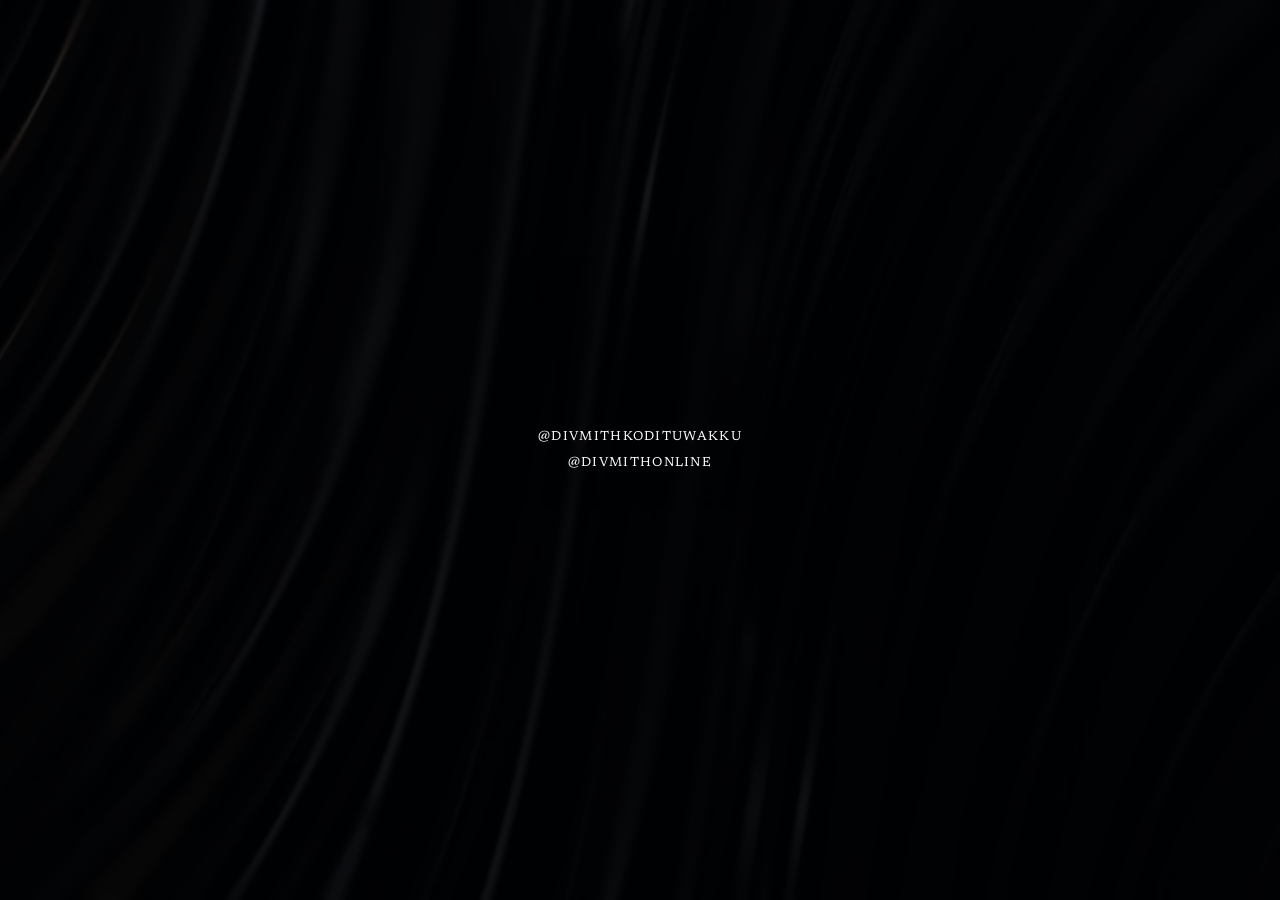
<file: index.html>
<!DOCTYPE html>
<html lang="en">
<head>
  <meta charset="utf-8">
  <meta name="viewport" content="width=device-width, initial-scale=1, viewport-fit=cover">
  <meta name="theme-color" content="#000000">
  <title>S. Divmith Kodituwakku</title>

  <link rel="icon" href="favicon.ico" sizes="any">
  <link rel="icon" href="favicon-32.png" sizes="32x32" type="image/png">
  <link rel="icon" href="favicon-192.png" sizes="192x192" type="image/png">
  <link rel="apple-touch-icon" href="apple-touch-icon.png">

  <meta property="og:type" content="website">
  <meta property="og:site_name" content="S. Divmith Kodituwakku">
  <meta property="og:title" content="S. Divmith Kodituwakku">
  <meta property="og:url" content="https://divmith.go-live.me/">
  <meta property="og:image" content="https://divmith.go-live.me/og-image.png">
  <meta property="og:image:width" content="1200">
  <meta property="og:image:height" content="630">
  <meta name="twitter:card" content="summary_large_image">

  <link rel="canonical" href="https://divmith.go-live.me/">
  <script type="application/ld+json" id="person-data">
{
  "@context": "https://schema.org",
  "@type": "Person",
  "name": "S. Divmith Kodituwakku",
  "url": "https://divmith.go-live.me/",
  "sameAs": [
    "https://lk.linkedin.com/in/divmithkodituwakku",
    "https://www.instagram.com/divmithonline",
    "https://x.com/divmithonline",
    "https://bsky.app/profile/divmithonline.bsky.social"
  ]
}
</script>

  <script>document.documentElement.className += " js";</script>
  <link rel="stylesheet" href="style.css">
</head>
<body>

  <div class="bg" aria-hidden="true">
    <video id="bg-video" muted loop playsinline autoplay preload="auto"></video>
    <div class="bg-dim"></div>
    <div class="bg-noise"></div>
  </div>

  <div class="site" id="app"></div>

  <section id="static-content" class="prerender">
  <h1 id="s-name">S. DIVMITH KODITUWAKKU</h1>
  <p id="s-role" class="role"></p>
  <div id="about">
    <p>Sesanda Divmith Kodituwakku is a stage presenter, creative strategist, and science enthusiast focused on turning complex ideas into practical, engaging outcomes. Backed by experience in team leadership and stage presence, he establishes structure, clarity, and momentum across public presentations and group efforts.</p>
    <p>Fueled by a constant curiosity for how science and design intersect, he balances analytical thinking with sharp creative execution. Whether driving team projects forward, designing visual assets, or keeping a program moving with purpose, he brings focus, high energy, and clear direction to every initiative.</p>
  </div>
  <ul id="s-links">
    <li><a href="https://lk.linkedin.com/in/divmithkodituwakku">LinkedIn</a></li>
    <li><a href="https://www.instagram.com/divmithonline">Instagram</a></li>
    <li><a href="https://x.com/divmithonline">X</a></li>
    <li><a href="https://bsky.app/profile/divmithonline.bsky.social">Bluesky</a></li>
  </ul>
  <p id="s-copy" class="copy">© 2026 BY DIVMITH KODITUWAKKU</p>
</section>

  <script src="config.js"></script>
  <script src="script.js"></script>
</body>
</html>
</file>
<file: style.css>
:root {
  --page-bg: #000;
  --text: #fff;
  --bar-bg: rgba(45, 46, 41, 0.5);
  --bar-bg-clear: rgba(45, 46, 41, 0);
  --dim-rgba: rgba(0, 0, 0, 0.8);
  --font: 'Newsreader', 'Times New Roman', Times, serif;
  --bar-width: 85%;
  --fs: 18px;
  --fs-name: 24px;
  --fs-email: 18px;
  --fs-footer: 14px;
  --icon-size: var(--fs-footer);
  --icon-gap: 20px;
  --gap-image: 28px;
  --gap-about: 28px;
  --gap-email: 28px;
  --para-gap: 22px;
  --line-h: 1.5;
  --hover-fade: 250ms;
  --pad: clamp(20px, 2.5vw, 48px);
}

* { box-sizing: border-box; margin: 0; padding: 0; }
html { -webkit-text-size-adjust: 100%; text-size-adjust: 100%; }
html, body { min-height: 100%; }

body {
  background: var(--page-bg);
  color: var(--text);
  font-family: var(--font);
  font-size: var(--fs);
  line-height: 1.3;
  -webkit-font-smoothing: antialiased;
}
body.upper .site, body.upper .loader-line { text-transform: uppercase; }

a { color: inherit; text-decoration: none; }

.prerender { position: relative; z-index: 1; max-width: 60ch; margin: 0 auto; padding: 12vh 24px 24px; text-align: center; }
.prerender h1 { font-weight: 400; font-size: var(--fs-name); margin-bottom: 1.2em; }
.prerender p { line-height: var(--line-h); margin-bottom: var(--para-gap); }
.prerender ul { list-style: none; display: flex; flex-wrap: wrap; justify-content: center; gap: var(--icon-gap); margin: 1.5em 0; }
.prerender .copy { font-size: var(--fs-footer); opacity: 0.8; }
.js .prerender { display: none; }

.bg { position: fixed; inset: 0; z-index: 0; overflow: hidden; background: var(--page-bg); }
.bg video { position: absolute; inset: 0; width: 100%; height: 100%; object-fit: cover; }
.bg-dim { position: absolute; inset: 0; background: var(--dim-rgba); }
.bg-noise { position: absolute; inset: -50%; background-repeat: repeat; pointer-events: none; }
.bg-noise.animate { animation: grain 0.9s steps(6) infinite; }
@keyframes grain {
  0%   { transform: translate(0, 0); }
  17%  { transform: translate(-6%, 4%); }
  33%  { transform: translate(5%, -7%); }
  50%  { transform: translate(-3%, 8%); }
  67%  { transform: translate(7%, 3%); }
  83%  { transform: translate(-8%, -5%); }
  100% { transform: translate(0, 0); }
}

.site {
  position: relative; z-index: 1;
  min-height: 100vh; min-height: 100dvh;
  display: flex; flex-direction: column;
  padding:
    calc(var(--pad) + env(safe-area-inset-top, 0px))
    calc(var(--pad) + env(safe-area-inset-right, 0px))
    calc(var(--pad) + env(safe-area-inset-bottom, 0px))
    calc(var(--pad) + env(safe-area-inset-left, 0px));
}

.block {
  opacity: 0;
  transform: translateY(var(--rise, 0px));
  transition-property: opacity, transform;
  transition-timing-function: ease;
}
.block.in { opacity: var(--op, 1); transform: none; }

.site-name {
  text-align: center;
  font-weight: 400;
  font-size: var(--fs-name);
  line-height: 1.15;
  letter-spacing: 0.01em;
  padding-top: clamp(24px, 6vh, 70px);
  overflow-wrap: anywhere;
}

main {
  flex: 1;
  display: flex; flex-direction: column; align-items: center; justify-content: center;
  gap: 0;
  padding: clamp(16px, 3vh, 40px) 0;
}

.about { display: flex; flex-direction: column; align-items: center; gap: var(--para-gap); text-align: center; max-width: 60ch; margin-bottom: var(--gap-about); }
.about h2 { font-weight: 400; font-size: var(--fs); line-height: var(--line-h); }
.about p { line-height: var(--line-h); }
.about h2, .about p { text-transform: none; }
.site-role { text-align: center; font-weight: 400; font-size: var(--fs-role); margin-top: var(--role-gap); opacity: var(--role-op, 0.8); overflow-wrap: anywhere; }
.prerender .role { font-size: var(--fs-role); opacity: 0.8; margin-top: calc(-1 * var(--para-gap) + var(--role-gap)); }
.about a { text-decoration: underline; text-underline-offset: 0.2em; text-decoration-thickness: 1px; }
.notfound h2 { font-size: var(--fs-name); }
body.about-upper .about h2, body.about-upper .about p { text-transform: uppercase; }

.hover-bar {
  display: inline-block;
  background-color: var(--bar-bg-clear);
  transition: background-color var(--hover-fade) ease;
}

@media (hover: hover) { .hover-bar:hover { background-color: var(--bar-bg); } }
.hover-bar:active, .hover-bar:focus-visible { background-color: var(--bar-bg); outline: none; }

.email-label, .email-addr { grid-area: 1 / 1; transition: opacity var(--hover-fade) ease; }
.email-addr { opacity: 0; text-transform: none; }
.email-plain .email-addr { opacity: 1; }
@media (hover: hover) {
  .email-hidden:hover .email-label { opacity: 0; }
  .email-hidden:hover .email-addr { opacity: 1; }
}
.email-hidden:focus-visible .email-label, .email-hidden.show .email-label { opacity: 0; }
.email-hidden:focus-visible .email-addr, .email-hidden.show .email-addr { opacity: 1; }

.hero-image { display: flex; justify-content: center; margin-bottom: var(--gap-image); }
.hero-image img {
  display: block;
  width: var(--img-w, 160px); max-width: 100%; height: auto;
  aspect-ratio: var(--img-ratio, auto);
  object-fit: cover;
  border-radius: var(--img-radius, 0);
}
.site > .hero-image { padding-top: clamp(24px, 6vh, 70px); }

.email-wrap { margin-bottom: var(--gap-email); width: 100%; display: flex; justify-content: center; }
.email { display: grid; justify-items: center; width: var(--bar-width); text-align: center; font-size: var(--fs-email); text-transform: none; padding: 0.35em 0.5em; overflow-wrap: anywhere; }

.socials { display: flex; align-items: center; justify-content: center; gap: var(--icon-gap); }
.icon-link { display: inline-flex; align-items: center; justify-content: center; padding: 4px; }
.icon-link svg { width: var(--icon-size); height: var(--icon-size); fill: currentColor; display: block; }
.icon-link svg.stroke { fill: none; stroke: currentColor; stroke-width: 2; stroke-linecap: round; stroke-linejoin: round; }
a:focus-visible { outline: 1px solid var(--text); outline-offset: 2px; }
.hover-bar:focus-visible { outline: none; }

.footer { text-align: center; font-size: var(--fs-footer); padding-top: 24px; }

.loader {
  position: fixed; inset: 0; z-index: 10;
  display: flex; flex-direction: column; align-items: center; justify-content: center;
  gap: 0.9em;
  text-align: center;
  padding: 0 24px;
}
.loader-line { opacity: 0; font-weight: 400; overflow-wrap: anywhere; }

@media (pointer: coarse) {
  .icon-link { min-width: 44px; min-height: 44px; }
  .email { padding: 0.7em 0.5em; }
}

@media (prefers-reduced-motion: reduce) {
  .bg-noise.animate { animation: none; }
}
</file>
